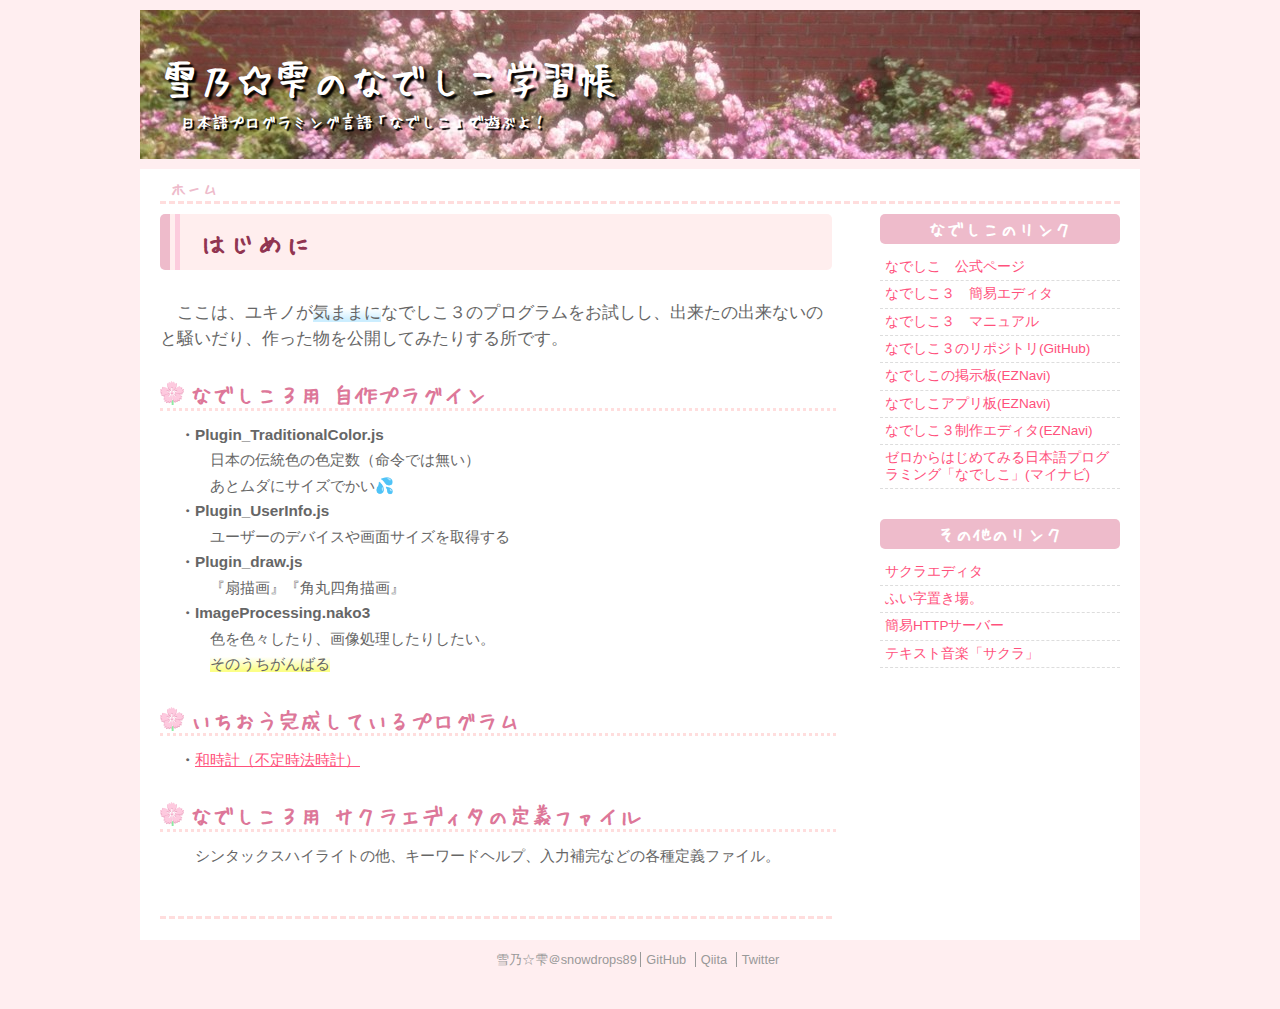
<file: index.html>
<!DOCTYPE html>
<html lang="ja">
<head>
  <meta charset="UTF-8">
  <meta name="viewport" content="width=device-width, initial-scale=1.0, user-scalable=yes">
  <meta name="author" content="雪乃☆雫">
  <meta name="keywords" content="なでしこ,なでしこv3,日本語プログラミング言語,なでしこさん,ゲーム,PWA">
  <meta name="description" content="日本語プログラミング言語「なでしこv3」のプログラムのこと"> 
  <link rel="canonical" href="https://snowdrops89.github.io/">

 <!-- アドレスバーの色(Android Chrome用) -->
  <meta name="theme-color" content="#EEBBCB">
 <!-- favicon -->
  <link rel="icon" type="image/x-icon" href="./favicon.ico">
  <link rel="apple-touch-icon" type="image/png" sizes="180x180" href="./apple-touch-icon.png">
  <link rel="icon" type="image/png" sizes="192×192" href="./icon-192.png">
 <!-- CSS -->
  <link rel="stylesheet" href="common.css">

  <title>雪乃☆雫のなでしこ学習帳</title>
</head>

<body>
<div id="container">

  <!-- タイトル -->
  <header id="title">
    <h1 id="title-text"><a href="https://snowdrops89.github.io/">雪乃☆雫のなでしこ学習帳</a></h1>
    <div id="title-sub">日本語プログラミング言語「なでしこ」で遊ぶよ！</div>
  </header>

  <!-- こんてんつ  -->
  <div id="content">

    <!-- パンくず -->
    <div id="breadcrumb">
    ホーム
    </div>

    <!-- 記事 -->
    <article id="main">
      <div class="article-inner">

      <!-- 記事のタイトル -->
      <header class="article-header">
       <h2 class="article-title">
        はじめに
       </h2>
      </header>

      <!-- 記事の本文 -->
      <div class="article-content">
<!-- ここから -->
<p>
　ここは、ユキノが<mark class="blue">気ままに</mark>なでしこ３のプログラムをお試しし、出来たの出来ないのと騒いだり、作った物を公開してみたりする所です。
</p>
<h4><a href="https://github.com/snowdrops89/nako3_plugin">なでしこ３用 自作プラグイン</a></h4>
  <p class="setumei">
<B>・Plugin_TraditionalColor.js</B><br>
　　日本の伝統色の色定数（命令では無い）<br>
　　あとムダにサイズでかい💦<br>
<B>・Plugin_UserInfo.js</B><br>
　　ユーザーのデバイスや画面サイズを取得する<br>
<B>・Plugin_draw.js</B><br>
　　『扇描画』『角丸四角描画』<br>
<B>・ImageProcessing.nako3</B><br>
　　色を色々したり、画像処理したりしたい。<br>
　　<mark>そのうちがんばる</mark>
  </p>
<h4>いちおう完成しているプログラム</h4>
  <p class="setumei">
<B>・<a href="https://github.com/snowdrops89/wadokei">和時計（不定時法時計）</a></B><br>
  </p>
<h4><a href="https://github.com/snowdrops89/sakura_editor_nako3_highlight">なでしこ３用 サクラエディタの定義ファイル</a></h4>
  <p class="setumei">
　シンタックスハイライトの他、キーワードヘルプ、入力補完などの各種定義ファイル。<BR>
  </p>
<!-- ここまで -->
      </div><!-- #article-content -->

       <!-- 記事のフッター -->
       <footer id="article-footer">

       </footer>
      </div><!-- #article-inner -->
    </article><!-- #main -->

    <!-- サイドバー -->
    <aside id="sidebar">
      <!-- リンク１ -->
      <div class="links">
        <h3 class="links-title">
          なでしこのリンク
        </h3><!-- #links-title -->
        <div class="links-body">
          <ul class="links-list">
            <li>
              <a href="https://nadesi.com/">なでしこ　公式ページ</a>
            </li>
            <li>
              <a href="https://nadesi.com/doc3/index.php?%E3%81%AA%E3%81%A7%E3%81%97%E3%81%933%E7%B0%A1%E6%98%93%E3%82%A8%E3%83%87%E3%82%A3%E3%82%BF">なでしこ３　簡易エディタ</a>
            </li>
            <li>
              <a href="https://nadesi.com/v3/doc/">なでしこ３　マニュアル</a>
            </li>
            <li>
              <a href="https://github.com/kujirahand/nadesiko3/">なでしこ３のリポジトリ(GitHub)</a>
            </li>
            <li>
              <a href="https://eznavi.net/bbs/">なでしこの掲示板(EZNavi)</a>
            </li>
            <li>
              <a href="https://www.eznavi.net/app/">なでしこアプリ板(EZNavi)</a>
            </li>
            <li>
              <a href="https://www.eznavi.net/nade3/">なでしこ３制作エディタ(EZNavi)</a>
            </li>
            <li>
              <a href="https://news.mynavi.jp/series/nadeshiko">ゼロからはじめてみる日本語プログラミング「なでしこ」(マイナビ)</a>
            </li>
          </ul>
        </div><!-- #links-body -->
      </div><!-- #links -->

      <!-- リンク２ -->
      <div class="links">
        <h3 class="links-title">
          その他のリンク
        </h3><!-- #links-title -->
        <div class="links-body">
          <ul class="links-list">
            <li>
              <a href="https://sakura-editor.github.io/">サクラエディタ</a>
            </li>
            <li>
              <a href="https://hp.vector.co.jp/authors/VA039499/">ふい字置き場。</a>
            </li>
            <li>
              <a href="https://www.vector.co.jp/soft/winnt/net/se502556.html">簡易HTTPサーバー</a>
            </li>
            <li>
              <a href="https://sakuramml.com/">テキスト音楽「サクラ」</a>
            </li>
          </ul>
        </div><!-- #links-body -->
      </div><!-- #links -->
    </aside><!-- sidebar -->

  </div><!-- #content -->
</div><!-- #container -->

<footer id="footer">
  雪乃☆雫＠snowdrops89
  <a href="https://github.com/snowdrops89">GitHub</a>
  <a href="https://qiita.com/snowdrops89">Qiita</a>
  <a href="https://twitter.com/snowdrops89">Twitter</a>
</footer>
</body>
</html>
</file>
<file: common.css>
@charset "utf-8";
/* リセットCSS */
html, body, h1, h2, h3, h4, h5, h6, ul, ol, dl, li, dt, dd, p, div, span, img, a, table, tr, th, td {
  margin: 0;
  padding: 0;
  border: 0;
  font-weight: normal;
  font-size: 100%;
  vertical-align:baseline;
  -webkit-box-sizing: border-box;
  -moz-box-sizing: border-box;
  box-sizing: border-box;
}
article, header, footer { 
  display:block;
}
body {
  line-height: 1;
  -ms-text-size-adjust: 100%;
  -webkit-text-size-adjust: 100%;
}



/* webフォント(ふい字) */
@font-face {
  font-family: "HuiFont109";
  src: url("font/HuiFont109/HuiFont109.woff2") format('woff2'),
       url("font/HuiFont109/HuiFont109.woff")  format('woff');
}

/* --- Common --- */
html,body {
  position: relative;
  color: #666666;
  background-color: #FFEEF0;
  font-family: 'Hiragino Kaku Gothic Pro', 'Meiryo', sans-serif;
}/* 'Yu Gothic', 'MS Gothic','TakaoGothic',*/

/* ふい字にするもの */
h1, h2, h3, h4, h5, h6, #title-sub, #breadcrumb {
  font-family: 'HuiFont109', 'Hiragino Kaku Gothic Pro', 'Meiryo', sans-serif;
}

/* --- container --- */
#container {
  width: 1000px;
  margin-left: auto;
  margin-right: auto;
  margin-bottom: 0px;
}

#container #content {
  padding: 1px 20px;
  display: block;
  *zoom: 1;
  background: #FFFFFF;
}
#container #content:after {
  display: block;
  visibility: hidden;
  font-size: 0;
  height: 0;
  clear: both;
  content: ".";
}

#main {
  width: 70%;
  float: left;
}
#sidebar {
  width: 25%;
  float: right;
}

/* --- パンくずリスト --- */
#breadcrumb {
  margin: 5px 0 10px 0;
  padding: 5px 10px;
  color: #EEBBCB;
  font-size: 16px;
  font-weight: bold;
  border-bottom: 3px dashed #FFDDDD;
}
#breadcrumb a {
  color: #EEBBCB;
  font-weight: bold;
  text-decoration: none;
}
#breadcrumb a:hover {
  opacity: 50%;
}

/* ----- タイトル ----- */
#title {
  margin :10px 0;
  background-image: url('bg.jpg');
  background-position: center -138px;
}
/* 実際のタイトル文字列 */
#title-text {
  margin: 0;
  font-size: 38px;
  font-weight: bold;
  color: #FFFFFF;
  padding-top: 50px;
  padding-left: 20px;
  text-shadow:3px 3px 2px #000000;
}
#title-text a {
  color: #FFFFFF;
  font-weight: bold;
  text-decoration: none;
}
#title-text a:hover {
  cursor: pointer;
}
#title-sub {
  font-size: 16px;
  font-weight: bold;
  margin: 5px 0 0 0;
  color: #FFFFFF;
  padding : 10px 0 30px 40px;
  text-shadow:2px 2px 1px #000000;
}


/* ----- 記事 ----- */
#main {
  padding: 0 20px 0 0;		/* 記事とサイドバーの隙間 */
}
/* 記事内のリンクとhover */
.article-content a {
  color: #FF517C;
}
.article-content a:hover {
  color: #FFFFFF;
  background-color: #FF8899;
  text-decoration: none;
}
/* 記事のタイトル */
.article-header {
  position: relative;
  padding: 0 0 10px 0;
  margin-bottom: 20px;
}
.article-title {
  position: relative;
  margin: 0;
  padding: 10px 30px;
  line-height: 1.3;
  font-size: 28px;
  font-weight: bold;
  color: #913551;
  background-color: #FFEEEE;
  border-radius: 5px;
  border-left: solid 10px #EEBBCB;
}
.article-title:after{		/* タイトルの二本目の線 */
 position: absolute;
 background-color: #FCCCDD; 
 content: '';
 top: 0;
 left: 5px;
 width: 5px;
 height: 100%;
}

/* --- 記事の本文 --- */
.article-content {
  font-size: 17px;
  line-height: 1.5em;
  padding-bottom: 40px;
  min-height: 100px;
  border-bottom: 3px dashed #FFDDDD;
}
.article-content p {
  margin: 0 0 0.5em 0;
}
.article-content img {
  max-width: 100%;
}
.article-content .setumei {
  font-size: 90%;
  padding: 0 20px;
}

/* 記事中の見出し */
.article-content h1,.article-content h2,.article-content h3,
.article-content h4,.article-content h5,.article-content h6 {
  color: #DD7799;
  margin: 1em 0 0.5em 0;
  line-height: 1;
  font-weight:bold;
}
/* H1～H3はタイトルに使用しているので、基本記事中では使わない方針 */
.article-content h1 {
  font-size: 150%;
}
.article-content h2 {
  font-size: 140%;
}
.article-content h3 {
  font-size: 130%;
}

/* H4:なでしこ */
.article-content h4{
  position: relative;
  padding: 10px 10px 5px 30px;
  font-size: 130%;
  width: 100%;
}
.article-content h4:before{
  position: absolute;
  top: 8px;
  left: 0px;
  content: url(./icon-24.png);
  display: inline-block;
}
.article-content h4:after{
  position: absolute;
  left: 0px;
  bottom: 0px;
  border-bottom: 3px dotted #FFDDDD;
  padding:0 0 0.1em 0.2em;
  content: '';
  width: 100%;
}
.article-content h4 a {
  color: #DD7799;
  font-weight:bold;
  text-decoration: none;
}
.article-content h4 a:hover {
  color: #FFFFFF;
  background-color: #FFFFFF;
  text-shadow:3px 3px 10px #DD7799 ,-3px -3px 10px #DD7799;
  cursor: pointer;
}

/* H5:付箋（全角四文字まで） */
.article-content h5{
  position:relative;
  background-color: #FFFFFF;
  border: 1px solid #EEBBCB;
  border-right: 20px solid #EEBBCB;
  box-shadow: 2px 2px 2px rgba(0,0,0,.1);
  transform: rotate(-3deg);
  -moz-transform: rotate(-3deg);
  -webkit-transform: rotate(-3deg);
  -o-transform: rotate(-3deg);
  margin-top: 1.5em;
  padding: 8px 16px;
  color: #666666;
  font-size: 100%;
  width: 130px;
}

/* H6:コード・実行結果 */
.article-content h6{
  margin: 1.3em 0 0 0;
  color: #999999;
  font-size: 100%;
}
/* コード */
.article-content pre {
  border: 2px solid #222222;
  background-color: #333333;
  margin: 0;
  padding: 20px 10px;
  border-radius: 5px;
  font-size: 95%;
  line-height: 1.2em;
}
.article-content pre > code {
  background-color: #333333;
}

/* なでしこ実行結果 */
.nako3_info {
  border: 2px solid #D0D0FF;
  background-color: #F0F0FA;
  padding: 20px 10px;
  border-radius: 5px;
  font-size: 95%;
  line-height: 1.2em;
}
.nako3_div {
  border: 2px solid #FFD0D0;
  background-color: #FFFFFF;
  padding: 20px 10px;
  border-radius: 5px;
  font-size: 95%;
  line-height: 1.2em;
}

/* テーブル */
.article-content table {
  border-collapse: collapse;
  border-spacing: 0;
  margin-bottom: 1em;
}
.article-content table img {
  max-width: none;
}
.article-content table th,
.article-content table td {
  border: 2px solid #DDDDDD;
  padding: 5px 10px;
}
.article-content table th {
  background: #F5F5F5;
}

/* 引用 */
.article-content blockquote {
  border: 2px dashed #DDDDDD;
  margin: 0 0 10px;
  padding: 20px;
}
.article-content blockquote p {
  margin-top: 0;
  margin-bottom: 0;
}

/* 記事のフッター */
#article-footer {
  padding: 10px 20px;
  color: #999999;
  font-size: 80%;
  text-align: right;
}

/* マーカー */
mark {
 color: #666666;
 background: linear-gradient(#FFFFFF 10%, #FCFF88 90%);
}
mark.pink {
 background: linear-gradient(#FFFFFF 10%, #FFCCEE 90%);
}
mark.blue {
 background: linear-gradient(#FFFFFF 30%, #CCEEFF 90%);
}

/* ----- サイドバー ----- */
#sidebar {
  font-size: 85%;
  line-height: 1.5;
}

.links {
  margin-bottom: 30px;
}
.links-title {
  height: 30px;
  line-height: 30px;
  position: relative;
  padding: 0;
  box-sizing: border-box;
  border-radius: 5px;
  background-color: #EEBBCB;
  text-align: center;
  font-size: 18px;
  font-weight: bold;
  color: #FFFFFF;
  margin-bottom: 10px;
}
.links-title a {
  text-decoration: none;
  color: #FFFFFF;
  font-weight: bold;
}
.links-title a:hover {
  text-shadow:2px 2px 2px #FFFFFF;
}

.links-list {
  list-style: none;
  margin: 0 0 0 0;
  padding: 0 0 0 0;
}
.links-list li {
  padding: 5px;
  border-bottom: 1px dashed #DDDDDD;
  line-height: 1.2em;
}
.links-list li a {
  color: #FF517C;
  text-decoration: none;
}
.links-list li a:hover {
  background-color: #FFF0EE;
}


/* ----- フッター ----- */
#footer {
  margin-bottom: 30px;
  padding: 10px 0;
  text-align: center;
  color: #999999;
  line-height: 1.5;
  font-size: 80%;
}
#footer p {
  margin: 0;
}
#footer a {
  text-decoration: none;
  color: #999999;
  padding:0 5px;
  border-left:1px solid #999999;
}
#footer a:hover {
  color: #CCCCCC;
}

/* ----- れすぽんしぶ的な ----- */
/* 大きめタブレット */
@media (min-width: 768px) and (max-width: 1024px) {
  #container {
    width: 98%;
  }
}

/* これ以下は1カラム */
@media (max-width: 767px) {
  #container {
    word-wrap: break-word;
    overflow: hidden;
    padding-top: 0;
    width: 98%;
 }
  article {
    padding: 0;
  }
  #main {
    width: 100%;
    float: none;
  }
  #sidebar {
    width: 100%;
    float: none;
  }
  #sidebar-inner {
    width: 100%;
  }
  .links {
    width: 100%;
    float: none;
  }
}

/* タイトルのスマホ用設定 */
@media (max-width: 640px) {
  #container {
    width: 100%;
}
  #title {
    margin: 0 0 10px 0;
  }
  #title-text {
    font-size: 36px;
  }
  #title-sub {
    font-size: 100%;
  }
}

@media (max-width: 480px) {
  #title-text {
    font-size: 32px;
  }
  #title-sub {
    padding-left: 0;
    text-align: center;
    font-size: 95%;
  }
}
@media (max-width: 430px) {
  #title-text {
    font-size: 26px;
  }
}
</file>
